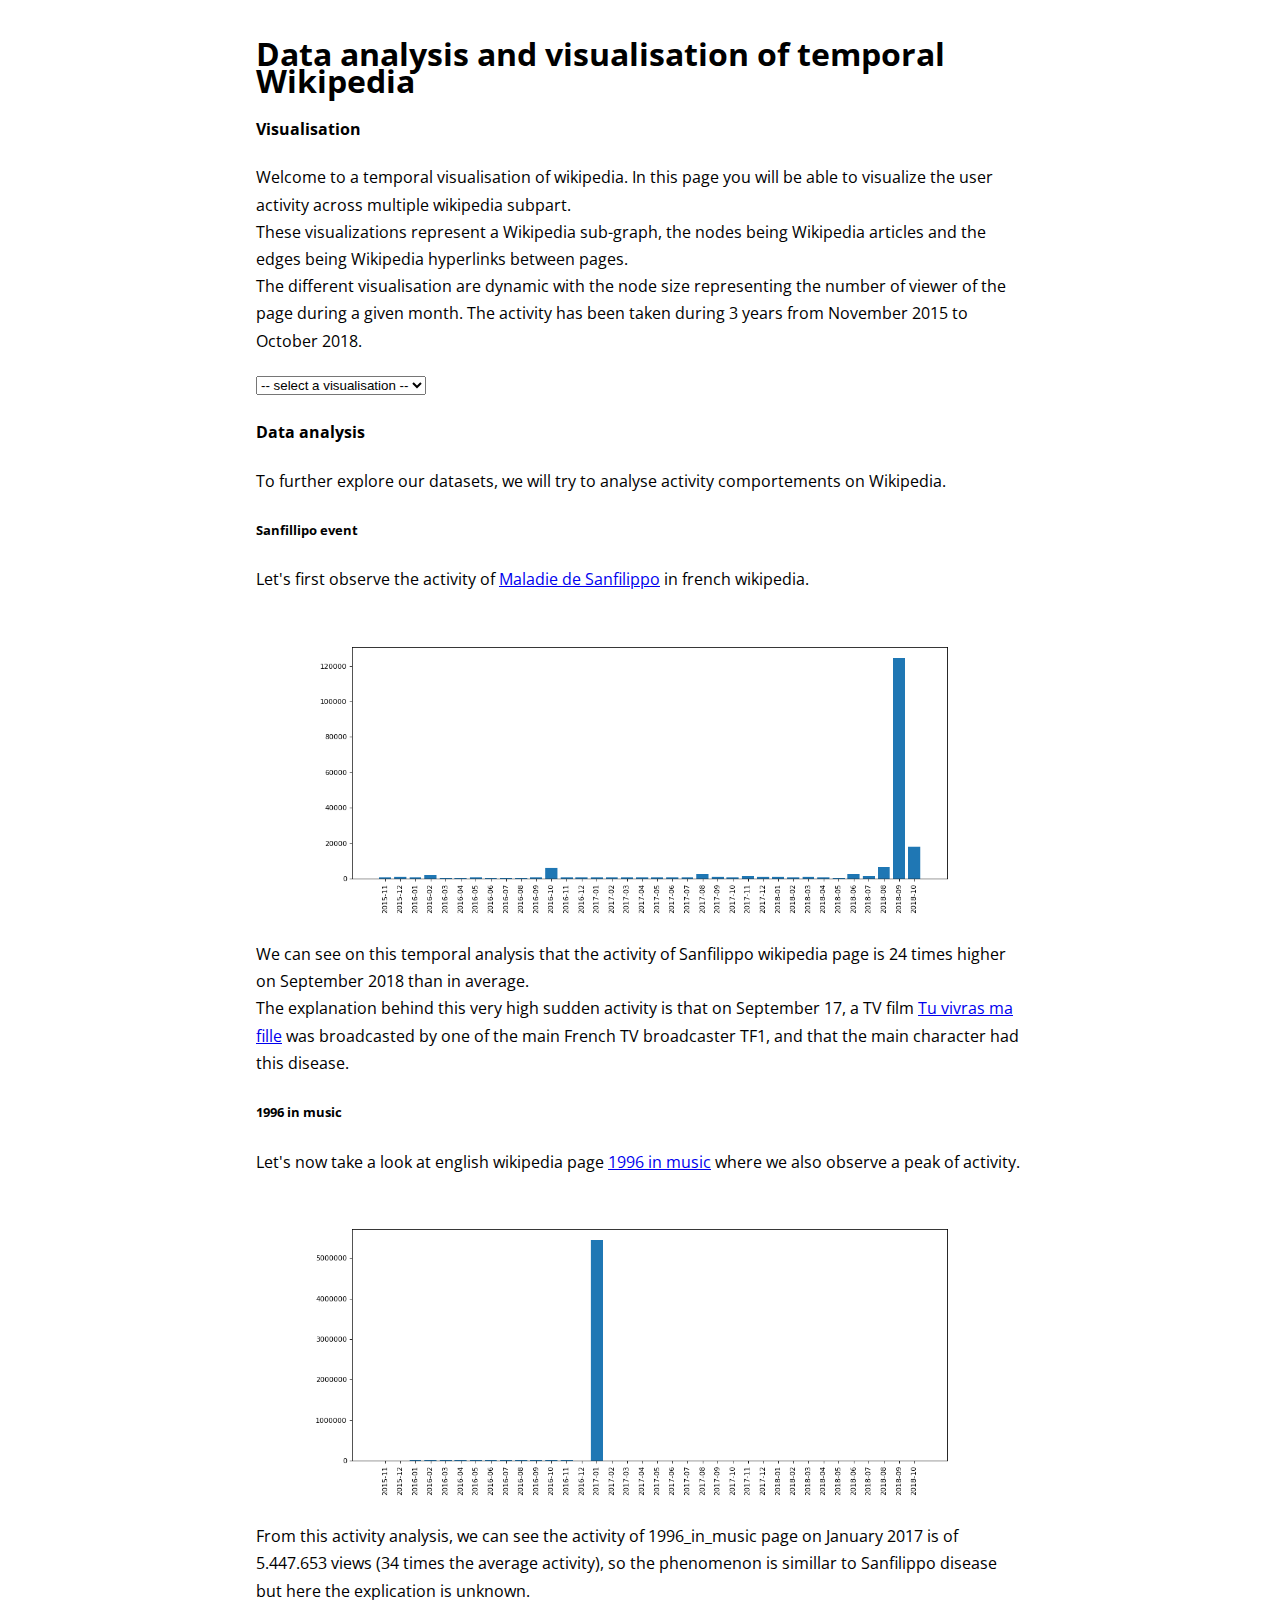
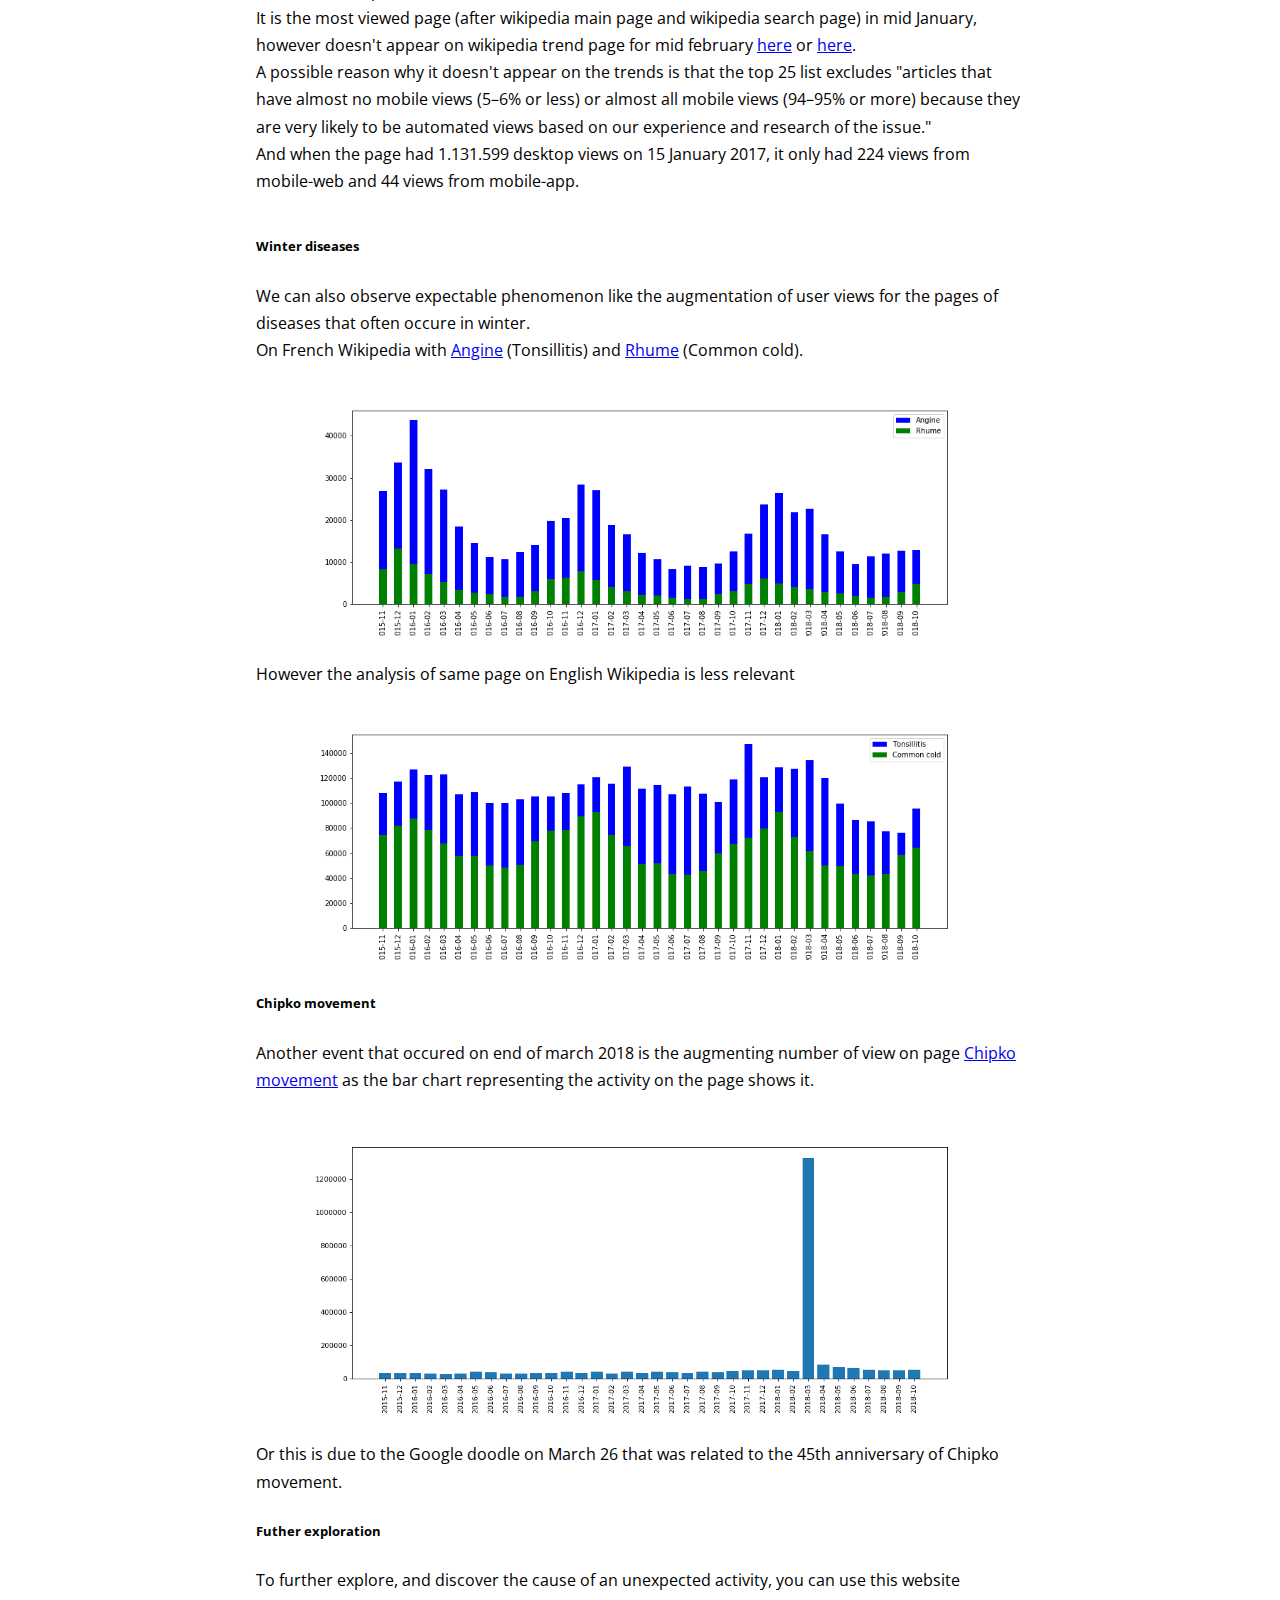
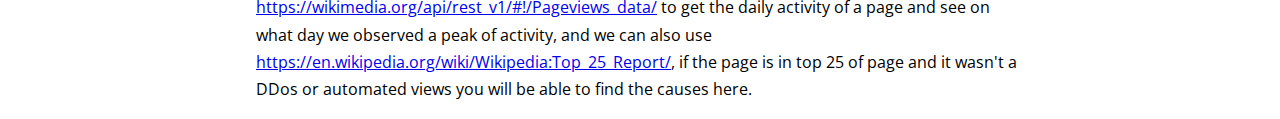
<file: index.html>
<!doctype html>
<html lang="en">

<head>
	<meta charset="utf-8">
	<meta http-equiv="content-type" content="text/html; charset=utf-8">
	<meta name="viewport" content="width=device-width, initial-scale=1.0">
	<title>Wikipedia Interactive Visualisation</title>
	<script src="./build/jquery.min.js" type="text/javascript"></script>
	<script src="https://requirejs.org/docs/release/2.3.5/minified/require.js" type="text/javascript"></script>
	<link href="https://fonts.googleapis.com/css?family=Open+Sans" rel="stylesheet">
	<meta name="author" content="Raphaël Madillo">
</head>
<style>

body {
	margin: 0;	
	font-family: 'Open Sans', sans-serif;
	width: 60%;
	min-width: 500px;
	margin-left: auto;
	margin-right: auto;
	margin-top: 40px;
	padding: 40x;
	line-height: 1.7em;
}
/* div#vis-info{
	display: flex;
}*/

*/div.info-p{
	width: 33%;
	height: 40%;
	border-style: solid;
	margin: 5px 5px;
	text-align: center;
	padding: 10px;
}*/

</style>
<body>
<header>
	<h1>Data analysis and visualisation of temporal Wikipedia </h1>
</header>


<h4>Visualisation</h4>
<p>
Welcome to a temporal visualisation of wikipedia. 
In this page you will be able to visualize the user activity across multiple wikipedia subpart.</br>
These visualizations represent a Wikipedia sub-graph, the nodes being Wikipedia articles and the edges being Wikipedia hyperlinks between pages. </br>
The different visualisation are dynamic with the node size representing the number of viewer of the page during a given month. The activity has been taken during 3 years from November 2015 to October 2018.
</p>

<select id="choose_vis">
  <option disabled selected value> -- select a visualisation -- </option>
  <option value="diseases">Diseases</option>
  <option value="science">Science</option>
  <option value="XX_century">XX century</option>
</select>
<div id="vis-info">
<!-- <p>This dataset is composed by science pages that are part of <a href="https://snap.stanford.edu/data/wikispeedia.html">wikispedia</a> dataset <br />'
 It includes both English and French wikipedia</p>
<ul>
<li>Wikipedia pages: 1.097</li>
<li>Hyperlinks: 13.971</li>
</ul>		
<center>
<img src="./images/wikispedia_overview.png">

<br/>
<a href='./wikispedia/viz.html' rel='noopener noreferrer' target='_blank'>Visualise</a>
</center> -->
</div>

<h4>Data analysis</h4>
<p>
To further explore our datasets, we will try to analyse activity comportements on Wikipedia.
</p>
<h5>Sanfillipo event</h5>
<p>Let's first observe the activity of <a href="https://fr.wikipedia.org/wiki/Maladie_de_Sanfilippo">Maladie de Sanfilippo</a> in french wikipedia.</p>

<img src="./images/sanfilippo.png"  width="100%">

<p>We can see on this temporal analysis that the activity of Sanfilippo wikipedia page is 24 times higher on September 2018 than in average. </br>
The explanation behind this very high sudden activity is that on September 17, a TV film <a href="https://fr.wikipedia.org/wiki/Tu_vivras_ma_fille">Tu vivras ma fille</a> was broadcasted by one of the main French TV broadcaster TF1,
and that the main character had this disease. </p>

<h5>1996 in music</h5>
<p>Let's now take a look at english wikipedia page <a href="https://en.wikipedia.org/wiki/1996_in_music">1996 in music</a> where we also observe a peak of activity.</p>
<center>
<img src="./images/1996_in_music.png" width="100%">
</center>
<p style="display: inline-block;">From this activity analysis, we can see the activity of 1996_in_music page on January 2017 is of 5.447.653 views (34 times the average activity),
so the phenomenon is simillar to Sanfilippo disease but here the explication is unknown.</br>
It is the most viewed page (after wikipedia main page and wikipedia search page) in mid January, however doesn't appear on wikipedia trend page for mid february 
<a href="https://en.wikipedia.org/wiki/Wikipedia:Top_25_Report/January_8_to_14,_2017">here</a> or <a href="https://en.wikipedia.org/wiki/Wikipedia:Top_25_Report/January_15_to_21,_2017">here</a>.</br>
A possible reason why it doesn't appear on the trends is that the top 25 list excludes "articles that have almost no mobile views (5–6% or less) or almost all mobile views (94–95% or more) because they are very likely to be automated views based on our experience and research of the issue."</br>
And when the page had 1.131.599 desktop views on 15 January 2017, it only had 224 views from mobile-web and 44 views from mobile-app.
</p>

<h5>Winter diseases</h5>
<p>We can also observe expectable phenomenon like the augmentation of user views for the pages of diseases that often occure in winter.</br>
 On French Wikipedia with <a href="https://fr.wikipedia.org/wiki/Angine">Angine</a> (Tonsillitis) and <a href="https://fr.wikipedia.org/wiki/Rhume">Rhume</a> (Common cold).</p>
 <center>
<img src="./images/winter_diseases.png" width="100%">
</center>
<p>However the analysis of same page on English Wikipedia is less relevant</p>
 <center>
<img src="./images/winter_diseases_en.png" width="100%">
</center>
<h5>Chipko movement</h5>
<p>Another event that occured on end of march 2018 is the augmenting number of view on page <a href="https://en.wikipedia.org/wiki/Chipko_movement">Chipko movement</a> as the bar chart representing the activity on the page shows it.</p>
<center>
<img src="./images/chipko.png" width="100%">
</center>
<p>Or this is due to the Google doodle on March 26 that was related to the 45th anniversary of Chipko movement.</p>
<h5>Futher exploration</h5>
<p>To further explore, and discover the cause of an unexpected activity, you can use this website <a href="https://wikimedia.org/api/rest_v1/#!/Pageviews_data/">https://wikimedia.org/api/rest_v1/#!/Pageviews_data/</a> to get the daily activity of a page and see on what day we observed a peak of activity,
and we can also use <a href="https://en.wikipedia.org/wiki/Wikipedia:Top_25_Report/">https://en.wikipedia.org/wiki/Wikipedia:Top_25_Report/</a>, if the page is in top 25 of page and it wasn't a DDos or automated views you will be able to find the causes here.</p>
<script src="./script.js"></script>
  
</body>
</file>
